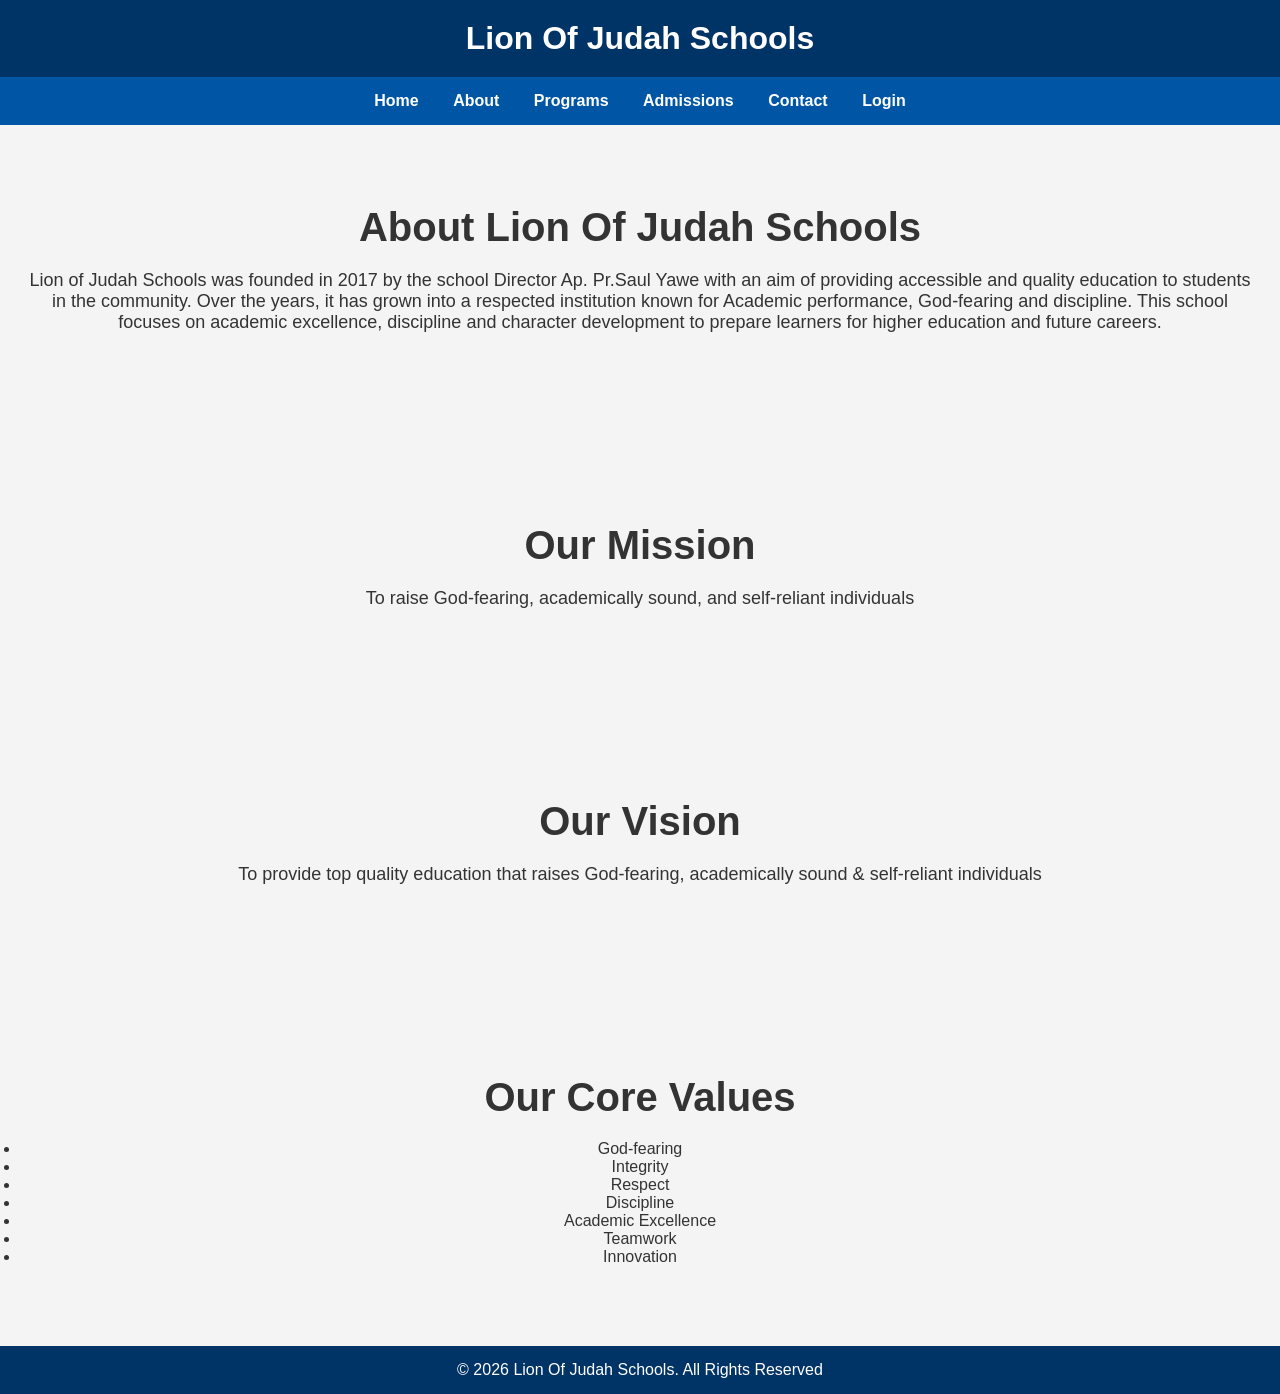
<file: about.html>
<!DOCTYPE html>
<html lang="en">
<head>
    <meta charset="UTF-8">
    <meta name="viewport" content="width=device-width, initial-scale=1.0">
    <title>About Us - Lion Of Judah Schools </title>
</head>
<link rel="stylesheet" href="style.css">
<body>
    
<header>
    <h1>Lion Of Judah Schools</h1>
</header>
     <nav>
<a href="index.html">Home</a>
<a href="about.html">About</a>
<a href="programs.html">Programs</a>
<a href="admissions.html">Admissions</a>
<a href="contact.html">Contact</a>
<a href="login.html">Login</a>
   </nav>
<main>
<section class="about">
<h2>About Lion Of Judah Schools</h2>
<p>
Lion of Judah Schools was founded in 2017 by the school Director Ap. Pr.Saul Yawe with an aim of providing accessible and quality education to students in the community. Over the years, it has grown into a respected institution known for Academic performance, God-fearing and discipline. 
       This school focuses on academic excellence, discipline and character development to prepare learners for higher education and future careers.

</p>

</section>
<section class="mission">
<h2>Our Mission</h2>
      <p>To raise God-fearing, academically sound, and self-reliant individuals</p>
</section>
<section class="vision">
     <h2>Our Vision</h2>

            <p> To provide top quality education that raises God-fearing, academically sound & self-reliant individuals</p>

</section>
<section class="values">
          <h2>Our Core Values</h2>
               <ul>
                   <li>God-fearing</li>
                   <li>Integrity</li>
                   <li>Respect</li>
                   <li>Discipline</li>
                   <li>Academic Excellence</li>
                   <li>Teamwork</li>
                   <li>Innovation</li>
</ul>

</section>

</main>

<footer>
<p>&copy; 2026 Lion Of Judah Schools. All Rights Reserved</p>
</footer>

</body>
</html>
</file>
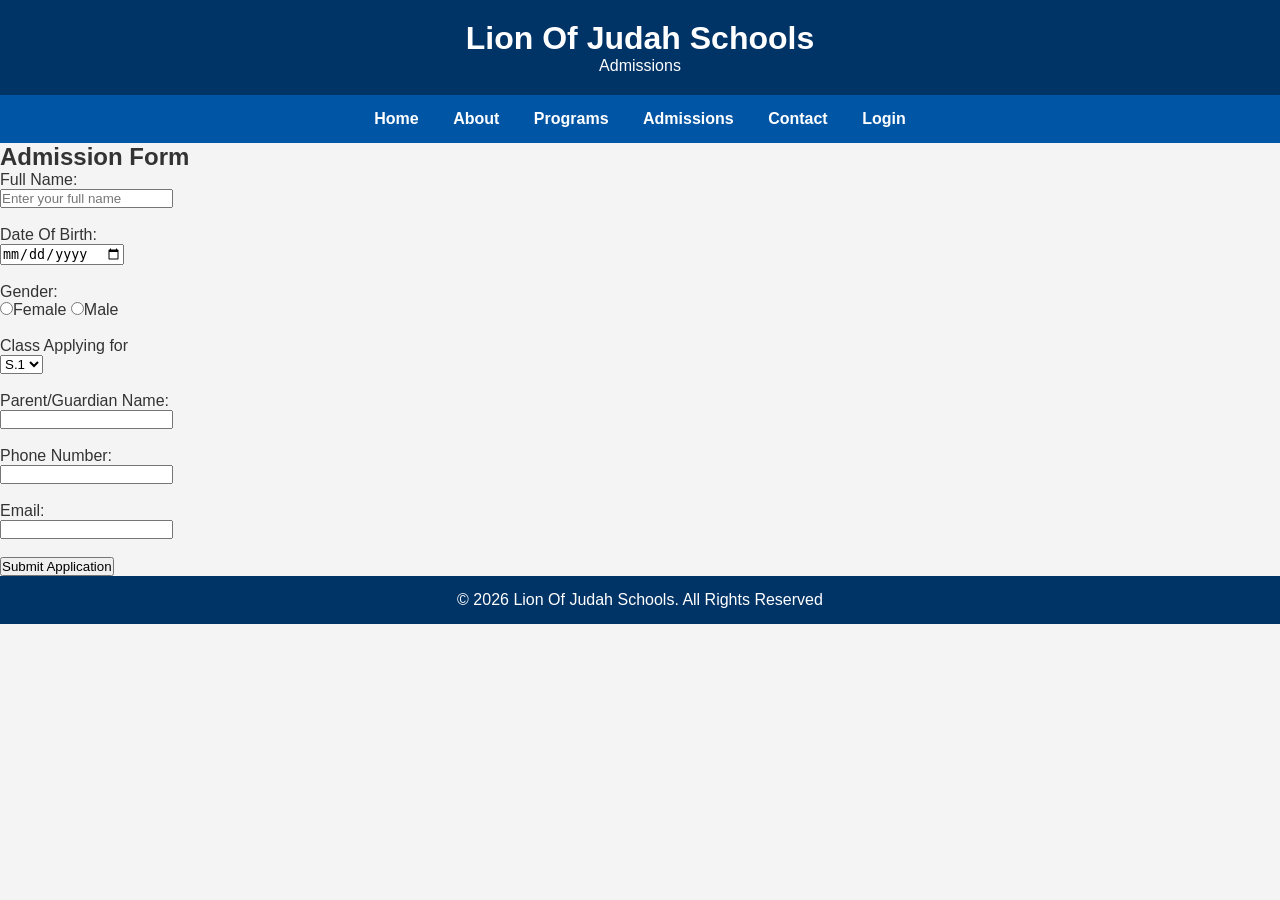
<file: admissions.html>
<!DOCTYPE html>
<html lang="en">
<head>
    <meta charset="UTF-8">
    <meta name="viewport" content="width=device-width, initial-scale=1.0">
    <title>Admissions - Lion Of Judah Schools </title>
</head>
<link rel="stylesheet" href="style.css">
<body>
    
<header>
    <h1>Lion Of Judah Schools</h1>
       <p>Admissions</p>
</header>
     <nav>
<a href="index.html">Home</a>
<a href="about.html">About</a>
<a href="programs.html">Programs</a>
<a href="admissions.html">Admissions</a>
<a href="contact.html">Contact</a>
<a href="login.html">Login</a>
   </nav>
<main>
   <h2>Admission Form</h2>
<form>
<label for="fullname">Full Name: </label><br>
<input type="text" id="fullname" placeholder="Enter your full name"> <br><br>
<label for="dob">Date Of Birth:</label><br>
<input type="date" id="dob"><br><br>
<label for="gender">Gender:</label><br>
<input type="radio" name="Gender">Female
<input type="radio" name="Gender">Male <br><br>
<label for="Class">Class Applying for</label> <br>
<select id="class">
<option>S.1</option>
<option>S.2</option>
<option>S.3</option>
<option>S.4</option>
<option>S.5</option>
<option>S.6</option>
</select>
<br><br>
<label for="parent">Parent/Guardian Name:</label> <br>
<input type="text" id="parent"><br><br>
<label for="phone ">Phone Number:</label><br>
<input type="tel" id="phone"><br><br>
<label for="email">Email:</label><br>
<input type="email" id="email"><br><br>
<input type="submit" value="Submit Application">
</form>
</main>

<footer>
<p>&copy; 2026 Lion Of Judah Schools. All Rights Reserved</p>
</footer>

</body>
</html>
</file>
<file: style.css>
/* Hero Section */
.hero {
    background: linear-gradient(rgba(0, 51, 102, 0.7), rgba(0, 51, 102, 0.7));
    color: white;
    text-align: center;
    padding: 120px 20px;
}

.hero h2 {
    font-size: 50px;
    margin-bottom: 20px;
}

.hero p {
    font-size: 22px;
    margin-bottom: 30px;
}

.btn {
    display: inline-block;
    background-color: rgb(255, 0, 85);
    color: #003366;
    padding: 12px 25px;
    text-decoration: none;
    border-radius: 5px;
    font-weight: bold;
    margin: 10px;
}

.btn:hover {
    background-color: rgb(119, 0, 255);
}

.btn-secondary {
    background-color: rgb(255, 255, 255);
}

.btn-secondary:hover {
    background-color: #dddddd;
}
/* Remove default spacing */
* {
    margin: 0;
    padding: 0;
    box-sizing: border-box;
}

/* Style the whole page */
body {
    font-family: Arial, sans-serif;
    background-color: #f4f4f4;
    color: #333;
}

/* Header */
header {
    background-color: #003366;
    color: white;
    text-align: center;
    padding: 20px;
}

/* Navigation */
nav {
    background-color: #0055a5;
    padding: 15px;
    text-align: center;
}

nav a {
    color: white;
    text-decoration: none;
    margin: 15px;
    font-weight: bold;
}

nav a:hover {
    color: rgb(255, 0, 212);
}

/* Hero Section */
section {
    text-align: center;
    padding: 80px 20px;
}

section h2 {
    font-size: 40px;
    margin-bottom: 20px;
}

section p {
    font-size: 18px;
    margin-bottom: 30px;
}

/* Buttons */
button {
    background-color: #003366;
    color: white;
    border: none;
    padding: 12px 25px;
    margin: 10px;
    border-radius: 5px;
    cursor: pointer;
    font-size: 16px;
}

button:hover {
    background-color: #0055a5;
}

/* Footer */
footer {
    background-color: #003366;
    color: white;
    text-align: center;
    padding: 15px;
}
/* Features Section */

.features {
    padding: 60px 20px;
    text-align: center;
}

.feature-container {
    display: flex;
     flex-direction: column;
    justify-content: space-around;
    flex-wrap: wrap;
    gap: 20px;
    margin-top: 30px;
}

.card {
    background-color: white;
    width: 100%;
    height: 100%;
    padding: 20px;
    border-radius: 10px;
    box-shadow: 0px 4px 10px rgba(0,0,0,0.2);
}

.card h3 {
    margin-bottom: 15px;
}
.hero img {
    width: 100%;
    max-width: 600px;
    height: auto;
    display: block;
    margin: 20px auto;
    border-radius: 10px;
}
.hero {
    text-align: center;
    padding: 50px 20px;
}
.hero {
    background: linear-gradient(rgba(0, 51, 102, 0.7),
                                rgba(0, 51, 102, 0.7)),
                url("images/campus.jpg");

    background-size: cover;
    background-position: center;
    background-repeat: no-repeat;

    color: white;
    text-align: center;
    padding: 150px 20px;
}

/* Programmes */

.programs {
    padding: 60px 20px;
    text-align: center;
    background-color: #f9f9f9;
}

.program-container {
    display: flex;
    flex-direction: column;
    justify-content: center;
    gap: 20px;
    flex-wrap: wrap;
    margin-top: 30px;
}

.program-card {
    width: 100%;
    background-color: white;
    padding: 20px;
    border-radius: 10px;
    box-shadow: 0 4px 8px rgba(0,0,0,0.2);
    transition: transform 0.3s ease;
}

.program-card:hover {
    transform: translateY(-10px);
}

.program-card h3 {
    margin-bottom: 15px;
    color: #003366;
}
/* News Section */

.news {
    padding: 60px 20px;
    text-align: center;
}

.news-container {
    display: flex;
    flex-direction: column;
    justify-content: center;
    gap: 20px;
    flex-wrap: wrap;
    margin-top: 30px;
}

.news-card {
    width: 100%;
    background: white;
    padding: 20px;
    border-radius: 10px;
    box-shadow: 0 4px 8px rgba(0,0,0,0.2);
    transition: 0.3s;
}

.news-card:hover {
    transform: scale(1.05);
}

.news-card h3 {
    color: #003366;
    margin-bottom: 15px;
}
/* Teachers Section */

.teachers {
    padding: 60px 20px;
    text-align: center;
    background-color: #f4f4f4;
}

.teacher-container {
    display: flex;
    justify-content: center;
    gap: 25px;
    flex-wrap: wrap;
    margin-top: 30px;
}

.teacher-card {
    width: 250px;
    background: white;
    padding: 20px;
    border-radius: 10px;
    box-shadow: 0 4px 8px rgba(0,0,0,0.2);
}

.teacher-card img {
    width: 100%;
    height: 250px;
    object-fit: cover;
    border-radius: 10px;
}

.teacher-card h3 {
    margin-top: 15px;
    color: #003366;
}
/* Gallery */

.gallery {
    padding: 60px 20px;
    text-align: center;
}

.gallery-container {
    display: flex;
    justify-content: center;
    flex-wrap: wrap;
    gap: 20px;
    margin-top: 30px;
}

.gallery-container img {
    width: 280px;
    height: 200px;
    object-fit: cover;
    border-radius: 10px;
    transition: 0.3s;
}

.gallery-container img:hover {
    transform: scale(1.05);
}
/* Statistics Section */

.statistics {
    background-color: #003366;
    color: white;
    padding: 60px 20px;
    text-align: center;
}

.statistics-container {
    display: flex;
    justify-content: center;
    flex-wrap: wrap;
    gap: 30px;
    margin-top: 30px;
}

.stat-card {
    width: 200px;
}

.stat-card h3 {
    font-size: 40px;
    color: gold;
}

.stat-card p {
    font-size: 18px;
}
</file>
